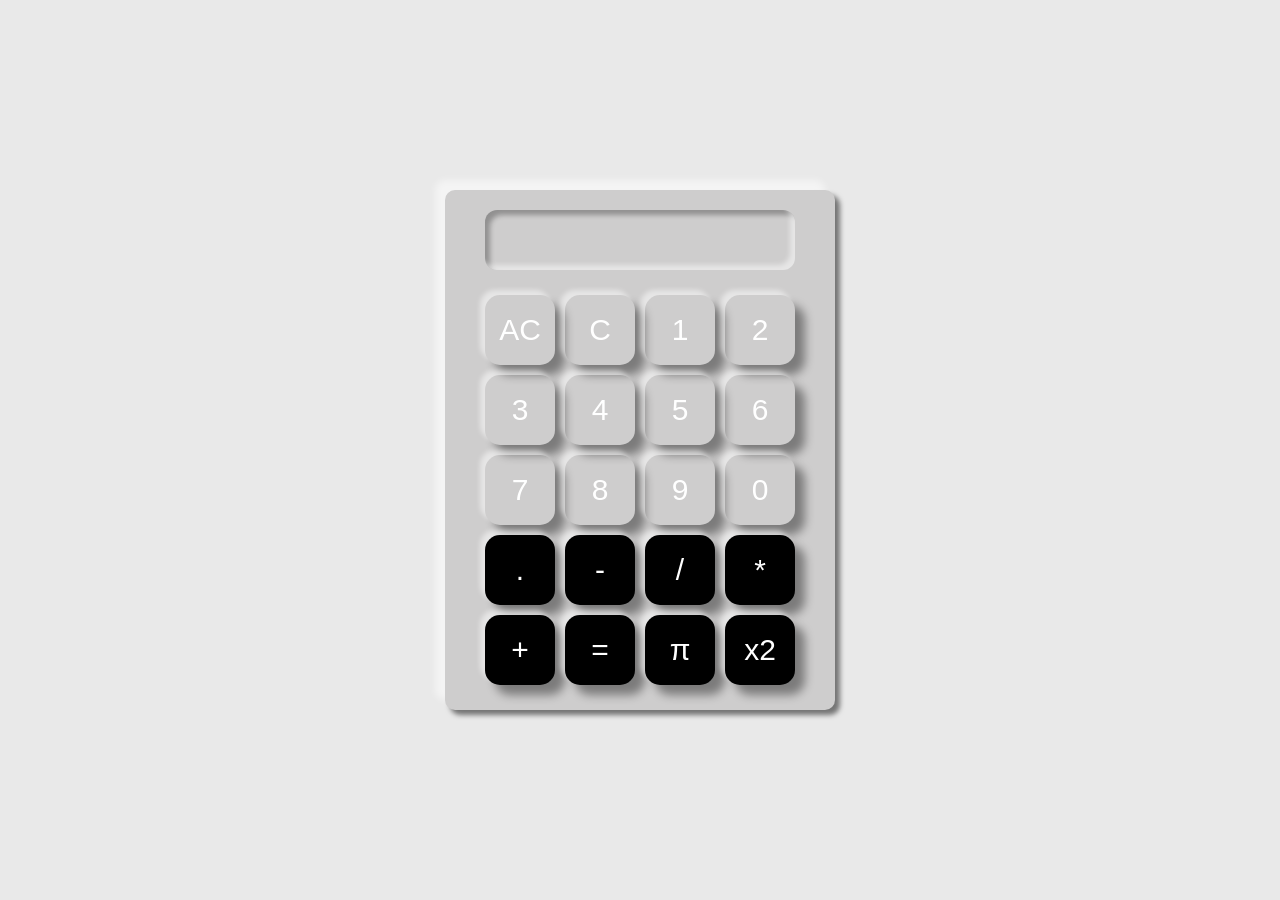
<file: index.html>
<!DOCTYPE html>
<html lang="en">
<head>
  <meta charset="UTF-8">
  <meta http-equiv="X-UA-Compatible" content="IE=edge">
  <meta name="viewport" content="width=device-width, initial-scale=1.0">
  <title>calculator2</title>
  <link rel="stylesheet" href="calculator2.css">
</head>
<body>
  <div class="container" id="body">
    <input type="text" id="display" readonly>
    <div class="buttons">
      <button onclick="calvalue= '';document.querySelector('#display').value = calvalue;">AC</button>
      <button onclick="calvalue= calvalue.slice(0,-1);document.querySelector('#display').value = calvalue;">C</button>
      <button onclick= "calvalue += 1;document.querySelector('#display').value = calvalue;">1</button>
      <button onclick="calvalue= calvalue + 2;document.querySelector('#display').value = calvalue;">2</button>
      <button onclick="calvalue= calvalue + 3;document.querySelector('#display').value = calvalue;">3</button>
      <button onclick="calvalue= calvalue + 4;document.querySelector('#display').value = calvalue;">4</button>
      <button onclick="calvalue= calvalue + 5;document.querySelector('#display').value = calvalue;">5</button>
      <button onclick="calvalue= calvalue + 6;document.querySelector('#display').value = calvalue;">6</button>
      <button onclick="calvalue= calvalue + 7;document.querySelector('#display').value = calvalue;">7</button>
      <button onclick="calvalue= calvalue + 8;document.querySelector('#display').value = calvalue;">8</button>
      <button onclick="calvalue= calvalue + 9;document.querySelector('#display').value = calvalue;">9</button>
      <button onclick="calvalue= calvalue + 0;document.querySelector('#display').value = calvalue;">0</button>


          <button class="operator" onclick="calvalue= calvalue + '.';document.querySelector('#display').value = calvalue;">.</button>
          <button  class="operator" onclick="calvalue= calvalue + '-';document.querySelector('#display').value = calvalue;">-</button>
          <button  class="operator" onclick="calvalue= calvalue + '/';document.querySelector('#display').value = calvalue;">/</button>
          <button  class="operator" onclick="calvalue= calvalue + '*';document.querySelector('#display').value = calvalue;">*</button>
          <button  class="operator" onclick="calvalue= calvalue + '+';document.querySelector('#display').value = calvalue;">+</button>
          <button   class="operator" onclick="
          let result = eval(calvalue); 
          calvalue = result;
          document.querySelector('#display').value = calvalue ;">=</button>
          <button  class="operator" onclick="
          calvalue = calvalue + π;
          document.querySelector('#display').value = calvalue;
          " id="he">π</button>
          <button  class="operator" id="hello" onclick="calvalue=calvalue*calvalue;document.querySelector('#display').value = calvalue;">x2</button>



          
        </div>
      </div>


  <SCRIPT>
  
    const π = 3.14;
    let calvalue = '';

    document.querySelector('#display').value = calvalue;
    
  </SCRIPT>
</body>
</html>
</file>
<file: calculator2.css>
*{
  margin: 0;
  padding: 0;
  font-family: Verdana, Geneva, Tahoma, sans-serif;
}

html,body{
  height: 100vh;
  width: 100vw;
  display: flex;
  justify-content: center;
  align-items: center;
  background-color: rgb(233, 233, 233);

}


.container{
  
width: 390px;

border-radius: 10px;
background-color: rgb(206, 205, 205);
box-shadow: -10px -10px 7px rgba(255, 255, 255,0.5),
           5px 5px 5px rgba(0, 0, 0, 0.5) ;
           
}


input{
  
  height:60px;
  width: 310px;
  margin: 20px;
  margin-left: 40px;
  border: none;
  border-radius: 12px;
  background-color:transparent;
text-indent: 20px;
  font-size: 30px;

  color: rgb(0, 0, 0);
  box-shadow: inset -5px -5px 5px rgba(255, 255, 255, 0.5),
              inset 5px 5px 5px  rgba(5, 5, 5, 0.3);

}


.buttons{
  display: flex;
  justify-content: center;
  align-items: center;
  flex-wrap: wrap;
  margin-bottom: 20px;

}

.buttons button{
  height: 70px;
  width: 70px;
  margin: 5px;
  border-radius: 15px;
  font-size: 30px;
  font-weight: 500;
  font-style: normal;
  color: white;
  background-color:transparent;
  border: none;
  box-shadow: -5px -5px 5px rgba(255, 255, 255, 0.5),
             10px 10px 10px rgba(0, 0, 0, 0.4) ;
}

.buttons button:active{
  box-shadow: inset -5px -5px 5px rgba(255,255, 255, 0.2),
  inset 5px 5px 5px  rgba(0, 0, 0, 0.1);
}

button.operator{
  background-color:rgb(0, 0, 0);
}

#he{
  font-size: 30px;
}
</file>
